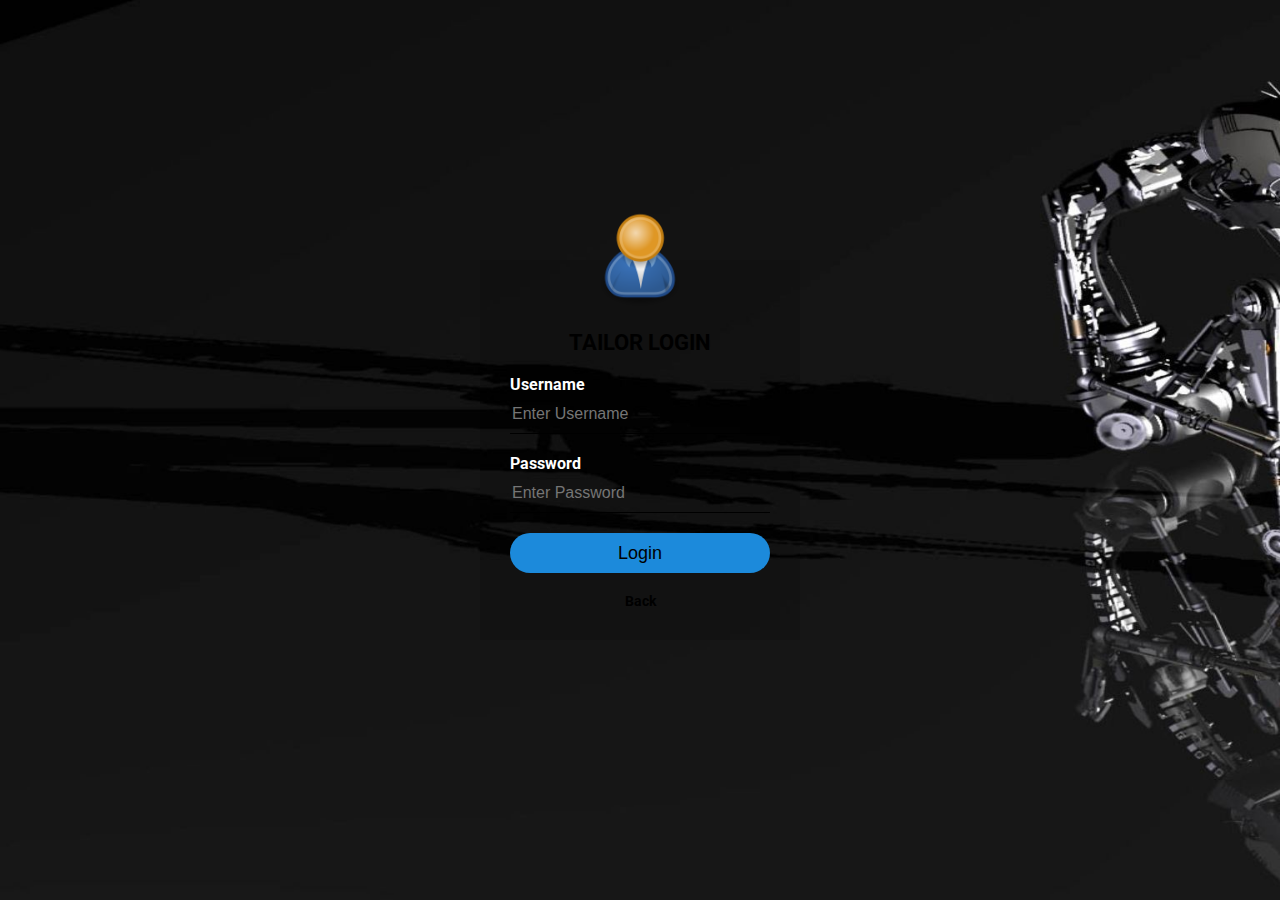
<file: Tailor/WebContent/adminLogin.html>
<html>
<head>
<meta http-equiv="Content-Type" content="text/html; charset=ISO-8859-1">   
  <link rel="stylesheet" type="text/css" href="style.css">  
  <style>
  .login-box{
    height: 380px;
}</style>
</head>
<body>
    <form method="post" action="adminLoginAction.jsp">
    <div class="login-box">
    <img src="user.png" class="avatar">
        <h1>TAILOR LOGIN</h1>
            <p>Username</p>
            <input type="text" name="username" placeholder="Enter Username" required="required">
            <p>Password</p>
            <input type="password" name="password" placeholder="Enter Password" required="required">
            <input type="submit" name="submit" value="Login">
            </form>
             <center><h1><a href="index.html">Back</a></h1></center>
        </div>   
    </body>
</html>
</file>
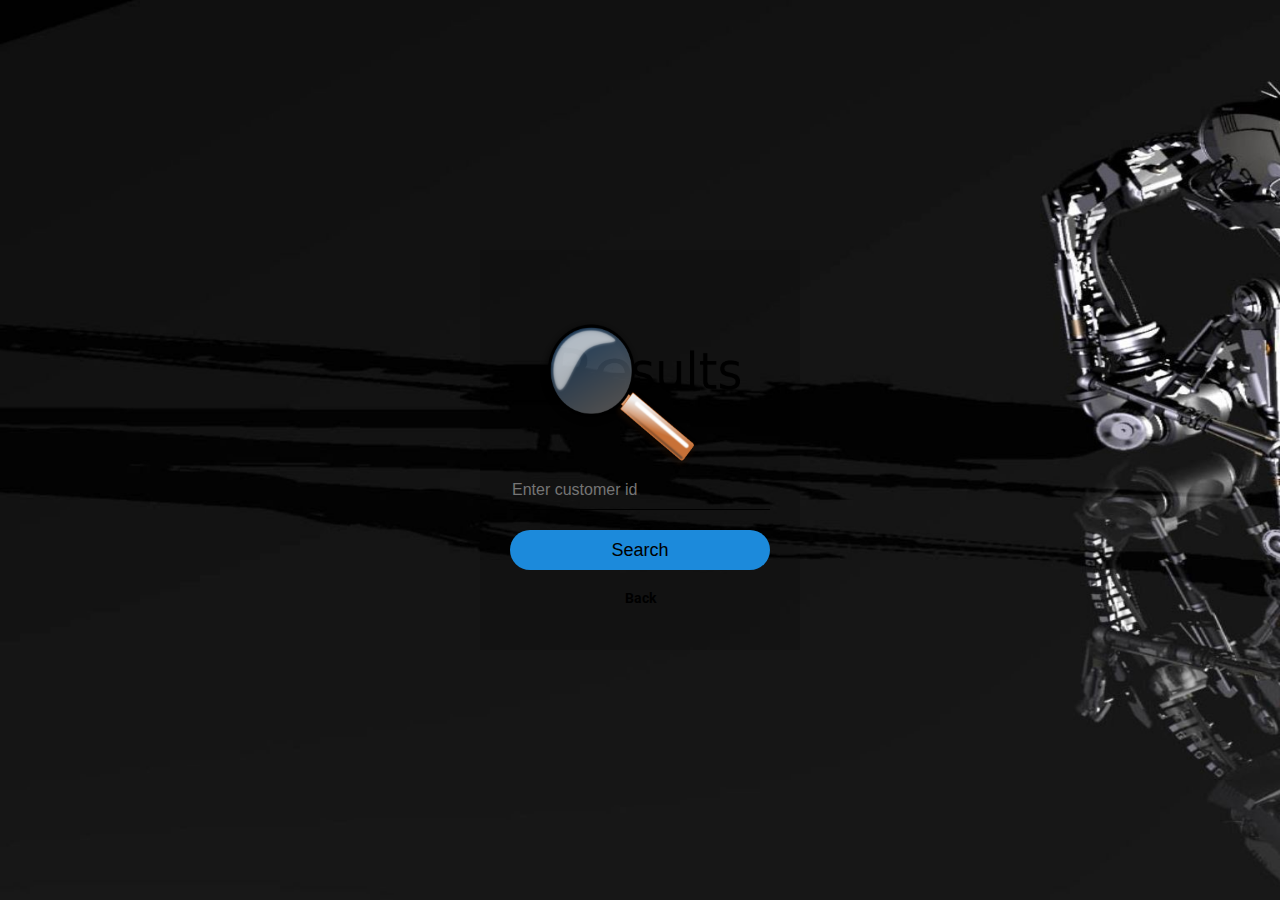
<file: Tailor/WebContent/dgiOneView.html>
<html>
<head>
<meta http-equiv="Content-Type" content="text/html; charset=ISO-8859-1">   
  <link rel="stylesheet" type="text/css" href="style.css">  
  <style>.login-box{
    height: 400px;
   
}</style>
</head>
<body></body>
    <form method="post" action="studentHome.jsp">
    <div class="login-box">
    <center><img src="result.png" width="200" height="150"></center>        
           
            <input type="text" name="id" placeholder="Enter customer id" required="required">
            <input type="submit" name="submit" value="Search">    
            </form>
              <center><h1><a href="index.html">Back</a></h1></center>
        </div>   
   
</html>
</file>
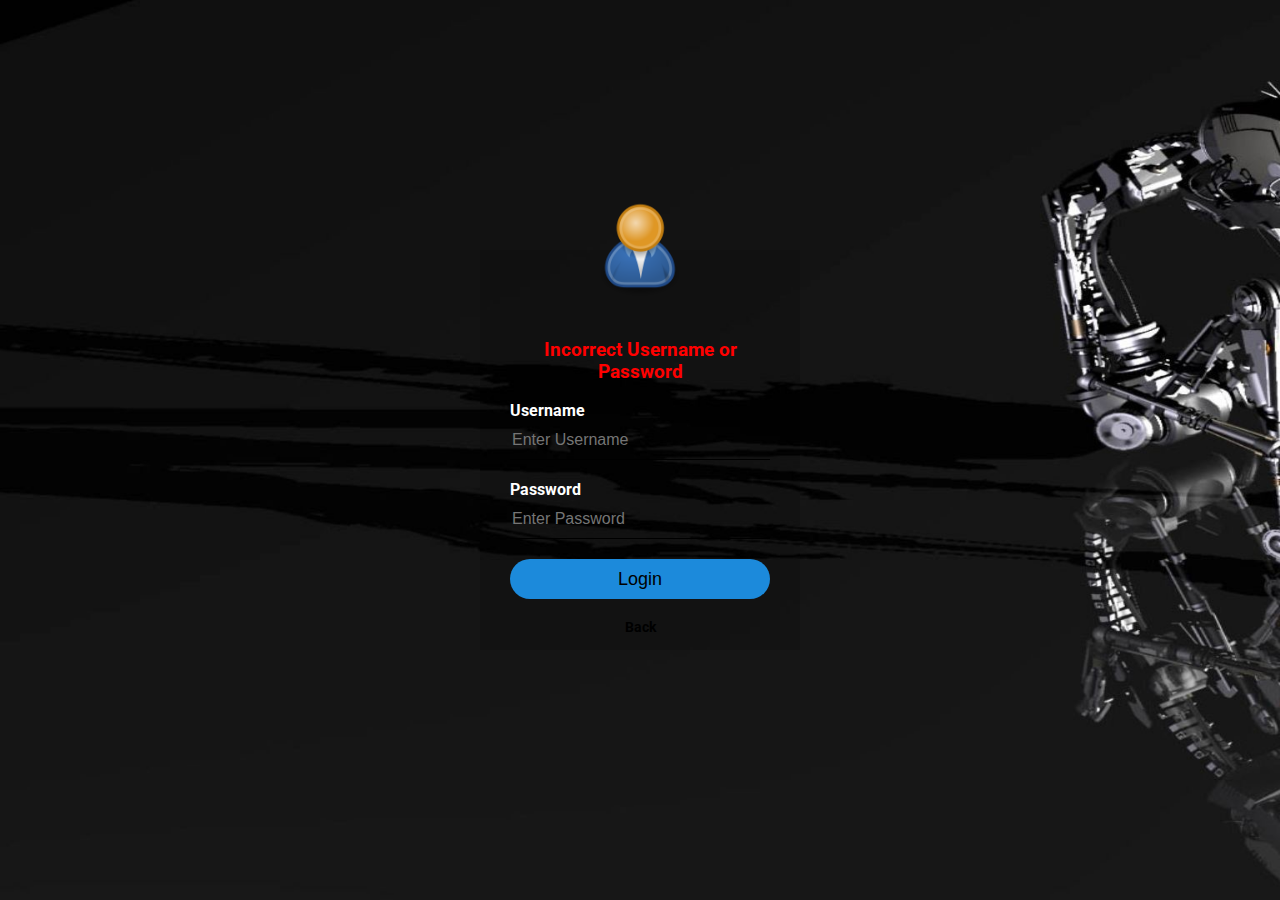
<file: Tailor/WebContent/errorAdminLogin.html>
<html>
<head>
<meta http-equiv="Content-Type" content="text/html; charset=ISO-8859-1">   
  <link rel="stylesheet" type="text/css" href="style.css">  
  <style>
  h3{
color:red;
}
  .login-box{
    height: 400px;
}</style>
</head>
<body>
    <form method="post" action="adminLoginAction.jsp">
    <div class="login-box">
    <img src="user.png" class="avatar">
        <h3><center>Incorrect Username or Password</center></h3>
            <p>Username</p>
            <input type="text" name="username" placeholder="Enter Username" required="required">
            <p>Password</p>
            <input type="password" name="password" placeholder="Enter Password" required="required">
            <input type="submit" name="submit" value="Login">
            </form>
              <center><h1><a href="index.html">Back</a></h1></center>
        </div>   
    </body>
</html>
</file>
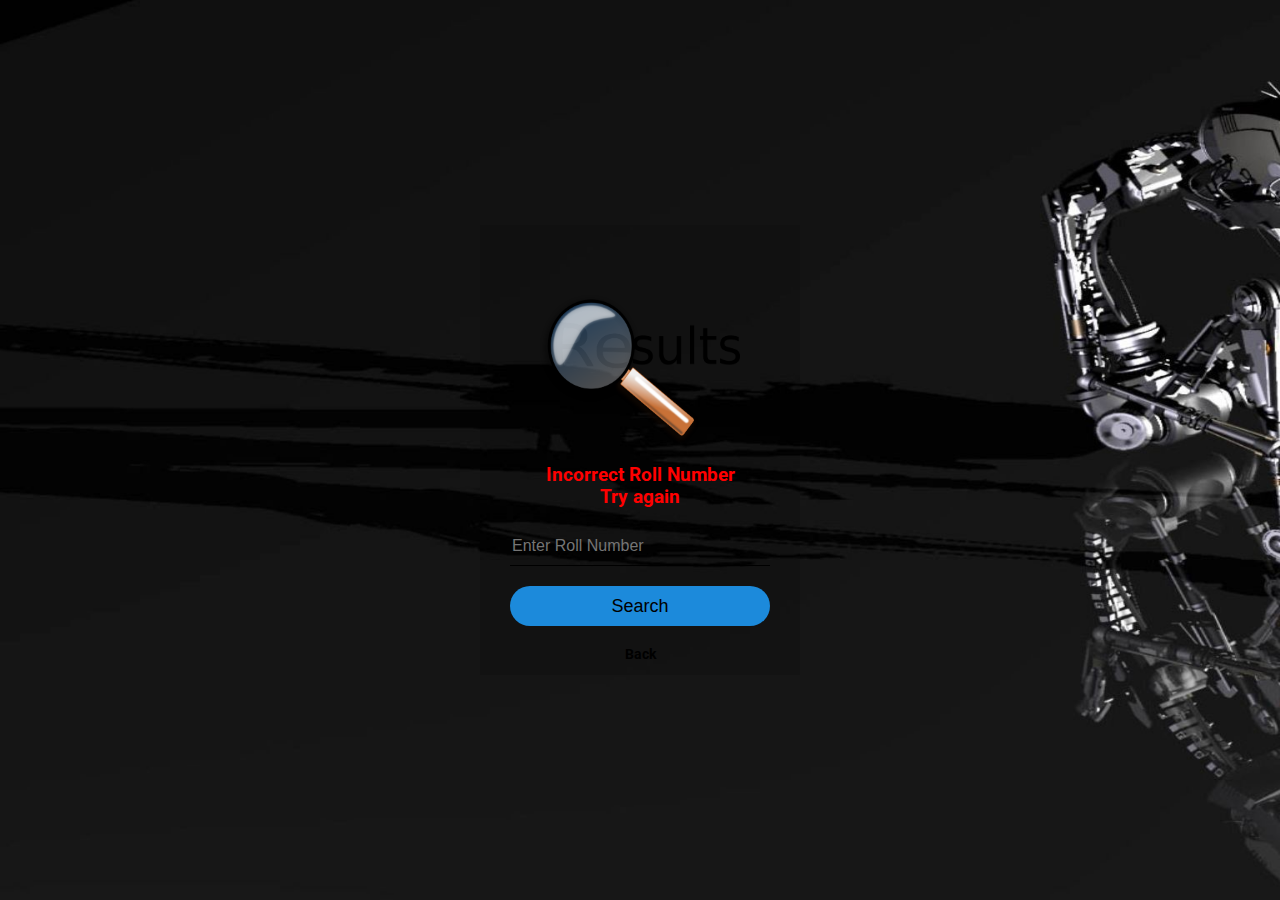
<file: Tailor/WebContent/errorDgiOneView.html>
<html>
<head>
<style>
h3{
color:red;
}
</style>
<meta http-equiv="Content-Type" content="text/html; charset=ISO-8859-1">   
  <link rel="stylesheet" type="text/css" href="style.css">  
</head>
<body></body>
    <form method="post" action="studentHome.jsp">
    <div class="login-box">
        <center><img src="result.png" width="200" height="150"></center>
         <h3><center>Incorrect Roll Number <br>Try again</center></h3>
           
            <input type="text" name="rollNo" placeholder="Enter Roll Number" required="required">
            <input type="submit" name="submit" value="Search">    
            </form>
              <center><h1><a href="index.html">Back</a></h1></center>
        </div>   
   
</html>
</file>
<file: Tailor/WebContent/style.css>
@import url(https://fonts.googleapis.com/css?family=Roboto:400,500,300,700);
body{
  /*background: -webkit-linear-gradient(left, #25c481, #25b7c4);
  background: linear-gradient(to right, #25c481, #25b7c4);*/
  font-family: 'Roboto', sans-serif;


}body{
    margin: 0;
    padding: 0;
    background-image: url('tr.jpg');
    background-size: cover;
   /* background-position: center;
    font-family: sans-serif;*/ 
}


.login-box{
    width: 320px;
    height: 450px;
    background: rgba(0, 0, 0, 0.1);
    color: #fff;
    top: 50%;
    left: 50%;
    position: absolute;
    transform: translate(-50%,-50%);
   box-sizing: border-box; 
    padding: 70px 30px;
}
.avatar{
    width: 100px;
    height: 100px;
    position: absolute;
    top: -50px;
    left: calc(50% - 50px);
}
h1{
    margin: 0;
    padding: 0 0 20px;
    text-align: center;
    font-size: 22px;
    color:black;
}
.login-box p{
    margin: 0;
    padding: 0;
    font-weight: bold;
}
.login-box input{
    width: 100%;
    margin-bottom: 20px;
}
.login-box input[type="text"], input[type="password"],input[type="number"],input[type="email"]
{
    border: none;
    border-bottom: 1px solid black;
    background: transparent;
    outline: none;
    height: 40px;
    color: black;
    font-size: 16px;
}
.login-box input[type="submit"]
{
    border: none;
    outline: none;
    height: 40px;
    background: #1c8adb;
    color: black;
    font-size: 18px;
    border-radius: 20px;
}
.login-box input[type="submit"]:hover
{
    cursor: pointer;
    background: #39dc79;
    color: #000;
}

.login-box a{
    text-decoration: none;
    font-size: 14px;
    color: black;
}
.login-box a:hover
{
    color: #39dc79;
}
h2
{
	color:black;
}
</file>
